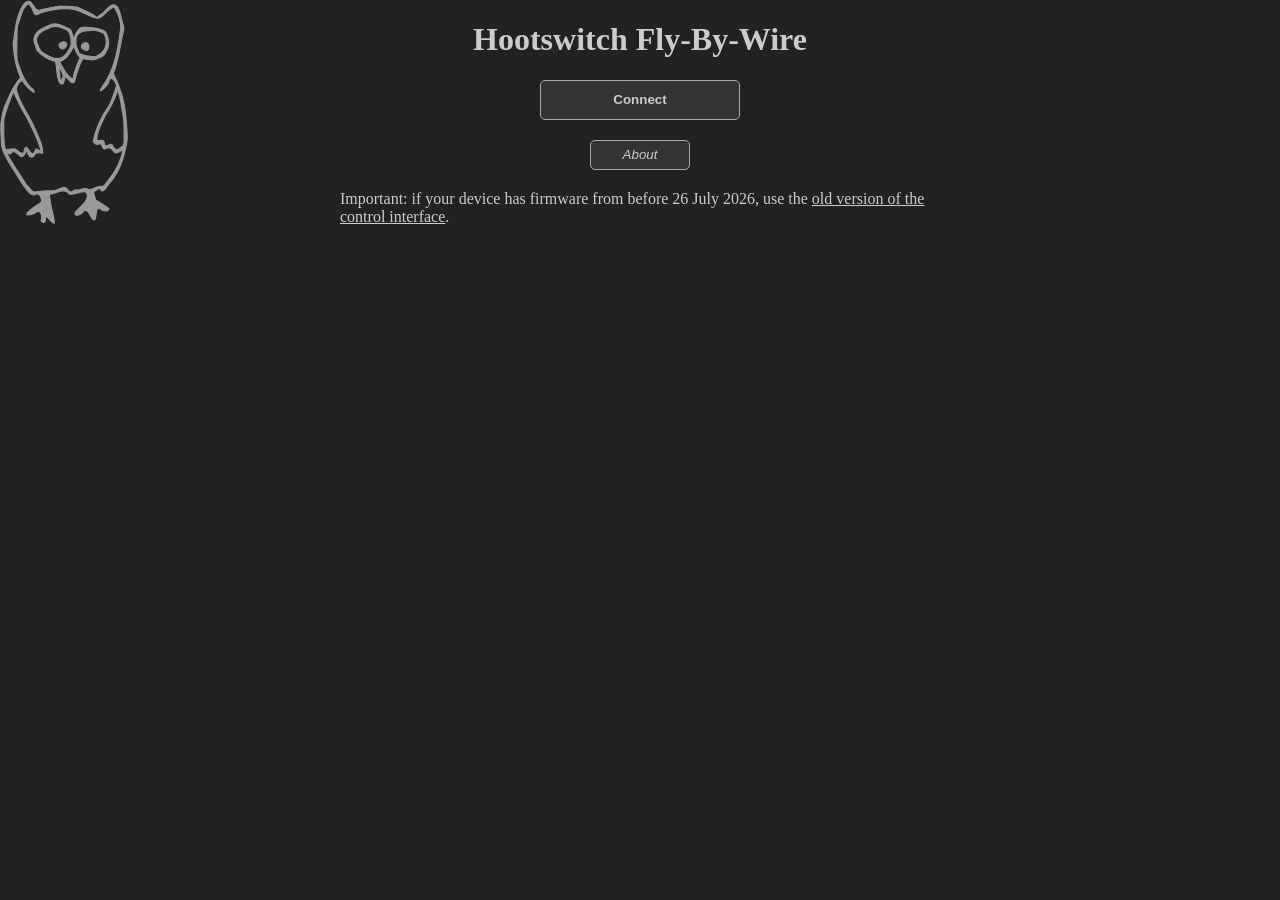
<file: flybywire/index.html>
<!DOCTYPE html>

<html>

<head>
	<meta http-equiv="Content-Type" content="text/html; charset=utf-8">
	<title>Hootswitch Fly-By-Wire</title>
	<link rel="stylesheet" type="text/css" href="flybywire.css"></link>
	<link rel="stylesheet" type="text/css" href="simple-keyboard/css/index.css"></link>
	<link rel="stylesheet" type="text/css" href="keyboard-capture.css"></link>
	<script src="simple-keyboard/index.modern.js"></script>
</head>

<body>

<h1>Hootswitch Fly-By-Wire</h1>

<button id="connect-button">Connect</button>

<div id="control-area" class="hidden">
	<p style="text-align: center;">Click the box below to capture the mouse.</p>
	<canvas width="600" height="280"></canvas>
	<div class="keyboard">
		<div class="simple-keyboard-main"></div>
		<div class="simple-keyboard-middle">
			<div class="simple-keyboard-control"></div>
			<div class="simple-keyboard-arrows"></div>
		</div>
		<div class="simple-keyboard-numpad"></div>
	</div>
	<div id="macros" class="controls">
		<label for="swap-meta">Swap <kbd>Meta</kbd> / <kbd>Alt</kbd>:</label>
		<input type="checkbox" id="swap-meta" name="swap-meta" />
	</div>
	<textarea id="log"></textarea>
	<div class="controls">
		<button type="button" class="config-button" onclick="bluetoothScan();">Bluetooth Scan</button>
		<button type="button" class="config-button" onclick="traceLogging();">Toggle Trace</button>
		<button type="button" class="config-button" onclick="restartDebug();">Restart/Debug</button>
		<button type="button" class="config-button" onclick="restartBootsel();">Restart/Bootsel</button>
	</div>
</div>

<p id="disconnect-message" class="hidden">
	To connect again, reload this page.
</p>

<button id="about-button">About</button>

<div id="about-area" class="hidden">
	<p>This page allows you to send data from a modern computer's mouse and
	keyboard over a	USB cable to a locally connected
	<a href="https://github.com/saybur/hootswitch">Hootswitch</a>, useful for
	situations where you don't want to use a period keyboard/mouse (workbench
	computers, constrained desks, development systems, etc). To use, connect
	the Hootswitch to your system via a USB cable then click <b>Connect</b>
	above.</p>
	<p>Several modern web technologies are leveraged here, including the
	<a href="https://developer.mozilla.org/en-US/docs/Web/API/Web_Serial_API">Web Serial API</a>,
	<a href="https://developer.chrome.com/docs/capabilities/web-apis/keyboard-lock">Keyboard Lock API</a> (TODO), and
	<a href="https://developer.mozilla.org/en-US/docs/Web/API/Pointer_Lock_API">Pointer Lock API</a>.
	Everything stays inside your browser, no inputs are passed to the Internet.</p>
	<p>At least as of September 2024 most of these APIs are experimental and
	only have support on Chrome/Chromium and the various web browsers using
	that engine.</p>
</div>

<div style="display: block; margin: 0 auto; margin-top: 20px; width: 600px;">
	<p>Important: if your device has firmware from before 26 July 2026, use the <a href="./old/index.html">old version
	of the control interface</a>.</p>
</div>

<script src="serial.js"></script>
<script src="keyboard-capture.js"></script>
<script src="flybywire.js"></script>

</body>

</html>
</file>
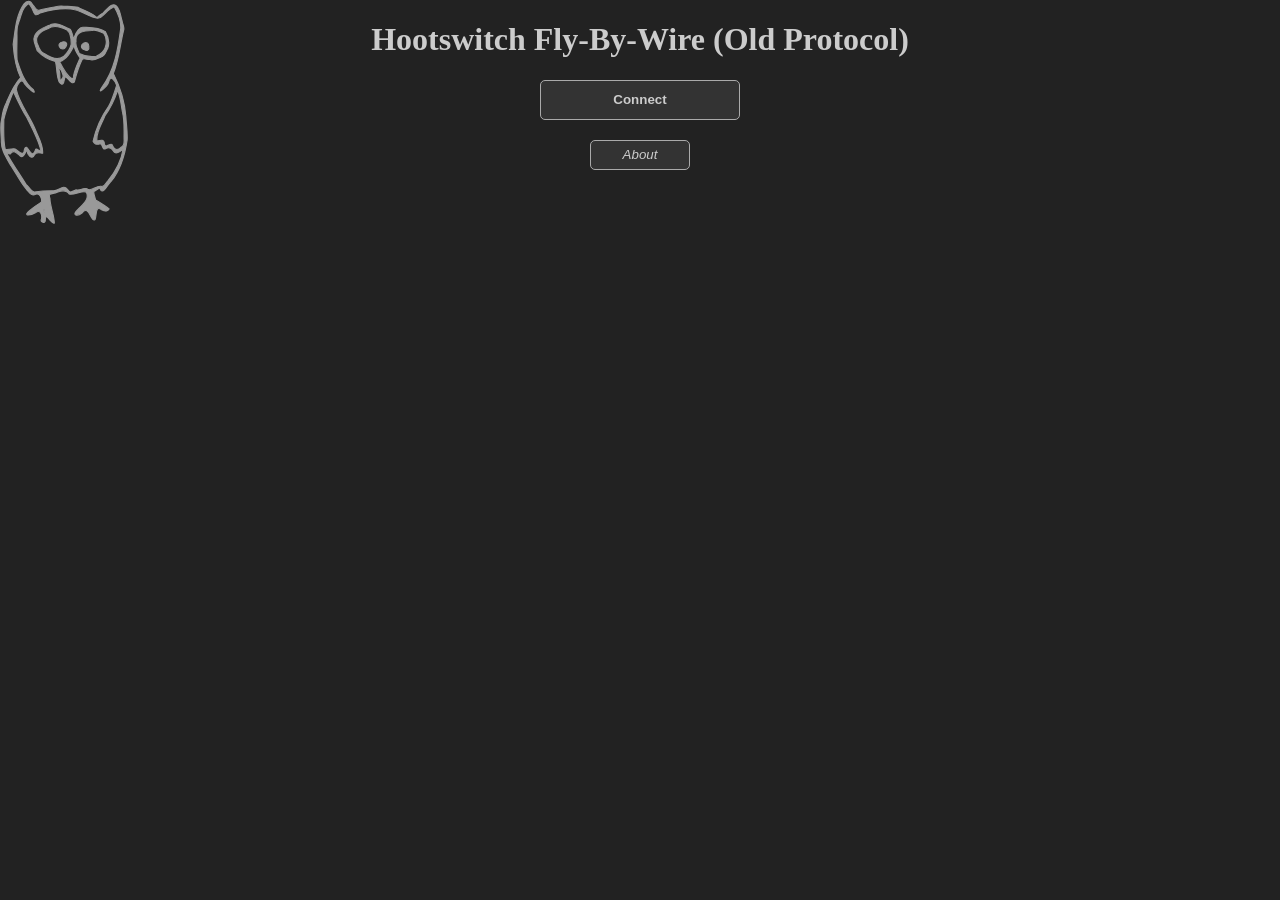
<file: flybywire/old/index.html>
<!DOCTYPE html>

<html>

<head>
	<meta http-equiv="Content-Type" content="text/html; charset=utf-8">
	<title>Hootswitch Fly-By-Wire</title>
	<link rel="stylesheet" type="text/css" href="flybywire.css"></link>
	<link rel="stylesheet" type="text/css" href="simple-keyboard/css/index.css"></link>
	<link rel="stylesheet" type="text/css" href="keyboard-capture.css"></link>
	<script src="simple-keyboard/index.modern.js"></script>
</head>

<body>

<h1>Hootswitch Fly-By-Wire (Old Protocol)</h1>

<button id="connect-button">Connect</button>

<div id="control-area" class="hidden">
	<p style="text-align: center;">Click the box below to capture the mouse.</p>
	<canvas width="600" height="280"></canvas>
	<div class="keyboard">
		<div class="simple-keyboard-main"></div>
		<div class="simple-keyboard-middle">
			<div class="simple-keyboard-control"></div>
			<div class="simple-keyboard-arrows"></div>
		</div>
		<div class="simple-keyboard-numpad"></div>
	</div>
	<div id="macros" class="controls"></div>
	<textarea id="log"></textarea>
	<div class="controls">
		<button type="button" class="config-button" onclick="restartDebug();">Restart</button>
		<!-- broken due to a silly error on my part, will be fixed next release -->
		<!--<button type="button" class="config-button" onclick="bluetoothScan();">Bluetooth Scan</button>-->
		<button type="button" class="config-button" onclick="traceLogging();">Toggle Trace</button>
	</div>
</div>

<p id="disconnect-message" class="hidden">
	To connect again, reload this page.
</p>

<button id="about-button">About</button>

<div id="about-area" class="hidden">
	<p>This page allows you to send data from a modern computer's mouse and
	keyboard over a	USB cable to a locally connected
	<a href="https://github.com/saybur/hootswitch">Hootswitch</a>, useful for
	situations where you don't want to use a period keyboard/mouse (workbench
	computers, constrained desks, development systems, etc). To use, connect
	the Hootswitch to your system via a USB cable then click <b>Connect</b>
	above.</p>
	<p>Several modern web technologies are leveraged here, including the
	<a href="https://developer.mozilla.org/en-US/docs/Web/API/Web_Serial_API">Web Serial API</a>,
	<a href="https://developer.chrome.com/docs/capabilities/web-apis/keyboard-lock">Keyboard Lock API</a> (TODO), and
	<a href="https://developer.mozilla.org/en-US/docs/Web/API/Pointer_Lock_API">Pointer Lock API</a>.
	Everything stays inside your browser, no inputs are passed to the Internet.</p>
	<p>At least as of September 2024 most of these APIs are experimental and
	only have support on Chrome/Chromium and the various web browsers using
	that engine.</p>
</div>

<script src="serial.js"></script>
<script src="keyboard-capture.js"></script>
<script src="flybywire.js"></script>

</body>

</html>
</file>
<file: flybywire/flybywire.css>
a {
	color: #ccc;
}

a:visited {
	color: #ccc;
}

body {
	color: #ccc;
	background-color: #222;
	background-image: url("hoot.svg");
	background-repeat: no-repeat;
	background-size: 10%;
}

h1 {
	text-align: center;
}

#connect-button {
	display: block;
	margin: 0 auto;
	margin-bottom: 20px;
	color: #ccc;
	border: 1px solid #aaa;
	border-radius: 5px;
	background-color: #333;
	width: 200px;
	height: 40px;
	font-weight: bold;
}

#about-button {
	display: block;
	margin: 0 auto;
	margin-top: 20px;
	color: #ccc;
	border: 1px solid #aaa;
	border-radius: 5px;
	background-color: #333;
	width: 100px;
	height: 30px;
	font-style: italic;
}

.controls {
	display: flex;
	margin: 0px auto;
	width: 640px;
	margin-top: 20px;
	justify-content: center;
}

.controls label {
	padding-top: 5px;
}

.controls button {
	color: #ccc;
	border: 1px solid #aaa;
	border-radius: 5px;
	background-color: #333;
	height: 30px;
	margin-left: 10px;
}

#about-area {
	display: block;
	margin: 0 auto;
	margin-top: 20px;
	width: 600px;
}

#about-area p {
	text-align: left;
}

#disconnect-message {
	margin-bottom: 20px;
	text-align: center;
}

canvas {
	display: block;
	margin: 0 auto;
	margin-bottom: 20px;
	border: 1px solid #555;
	background-color: #111;
}

textarea {
	display: block;
	margin: 0 auto;
	margin-top: 20px;
	width: 990px;
	height: 300px;
	border: 1px solid #555;
	color: #ccc;
	background-color: #333;
}

fieldset {
	margin: 0 auto;
	margin-top: 10px;
	width: 990px;
	border-color: #ccc;
	display: flex;
	flex-direction: column;
	gap: 4px;
}

fieldset hr {
	width: 100%;
	color: #ccc;
}

fieldset p {
	margin: 0px;
	margin-left: 8px;
	margin-top: 6px;
}

fieldset select {
	margin-right: 10px;
}

legend {
	font-weight: bold;
}

kbd {
	border: 1px solid #999;
	border-radius: 4px;
}

.hidden {
	display: none !important;
}
</file>
<file: flybywire/simple-keyboard/css/index.css>
/*!
 * 
 *   simple-keyboard v3.6.42
 *   https://github.com/hodgef/simple-keyboard
 *
 *   Copyright (c) Francisco Hodge (https://github.com/hodgef) and project contributors.
 *
 *   This source code is licensed under the MIT license found in the
 *   LICENSE file in the root directory of this source tree.
 *
 */.hg-theme-default{background-color:#ececec;border-radius:5px;box-sizing:border-box;font-family:HelveticaNeue-Light,Helvetica Neue Light,Helvetica Neue,Helvetica,Arial,Lucida Grande,sans-serif;overflow:hidden;padding:5px;touch-action:manipulation;-webkit-user-select:none;-moz-user-select:none;user-select:none;width:100%}.hg-theme-default .hg-button span{pointer-events:none}.hg-theme-default button.hg-button{border-width:0;font-size:inherit;outline:0}.hg-theme-default .hg-button{display:inline-block;flex-grow:1}.hg-theme-default .hg-row{display:flex}.hg-theme-default .hg-row:not(:last-child){margin-bottom:5px}.hg-theme-default .hg-row .hg-button-container,.hg-theme-default .hg-row .hg-button:not(:last-child){margin-right:5px}.hg-theme-default .hg-row>div:last-child{margin-right:0}.hg-theme-default .hg-row .hg-button-container{display:flex}.hg-theme-default .hg-button{-webkit-tap-highlight-color:rgba(0,0,0,0);align-items:center;background:#fff;border-bottom:1px solid #b5b5b5;border-radius:5px;box-shadow:0 0 3px -1px rgba(0,0,0,.3);box-sizing:border-box;cursor:pointer;display:flex;height:40px;justify-content:center;padding:5px}.hg-theme-default .hg-button.hg-standardBtn{width:20px}.hg-theme-default .hg-button.hg-activeButton{background:#efefef}.hg-theme-default.hg-layout-numeric .hg-button{align-items:center;display:flex;height:60px;justify-content:center;width:33.3%}.hg-theme-default .hg-button.hg-button-numpadadd,.hg-theme-default .hg-button.hg-button-numpadenter{height:85px}.hg-theme-default .hg-button.hg-button-numpad0{width:105px}.hg-theme-default .hg-button.hg-button-com{max-width:85px}.hg-theme-default .hg-button.hg-standardBtn.hg-button-at{max-width:45px}.hg-theme-default .hg-button.hg-selectedButton{background:rgba(5,25,70,.53);color:#fff}.hg-theme-default .hg-button.hg-standardBtn[data-skbtn=".com"]{max-width:82px}.hg-theme-default .hg-button.hg-standardBtn[data-skbtn="@"]{max-width:60px}.hg-candidate-box{background:#ececec;border-bottom:2px solid #b5b5b5;border-radius:5px;display:inline-flex;margin-top:-10px;max-width:272px;position:absolute;transform:translateY(-100%);-webkit-user-select:none;-moz-user-select:none;user-select:none}ul.hg-candidate-box-list{display:flex;flex:1;list-style:none;margin:0;padding:0}li.hg-candidate-box-list-item{align-items:center;display:flex;height:40px;justify-content:center;width:40px}li.hg-candidate-box-list-item:hover{background:rgba(0,0,0,.03);cursor:pointer}li.hg-candidate-box-list-item:active{background:rgba(0,0,0,.1)}.hg-candidate-box-prev:before{content:"◄"}.hg-candidate-box-next:before{content:"►"}.hg-candidate-box-next,.hg-candidate-box-prev{align-items:center;color:#969696;cursor:pointer;display:flex;padding:0 10px}.hg-candidate-box-next{border-bottom-right-radius:5px;border-top-right-radius:5px}.hg-candidate-box-prev{border-bottom-left-radius:5px;border-top-left-radius:5px}.hg-candidate-box-btn-active{color:#444}
</file>
<file: flybywire/keyboard-capture.css>
/*
 * This file was originally from the IP-KVM-InterFace project at
 * https://github.com/SterlingButters/ip-kvm-interface
 * and was modified for use with Hootswitch. It remains available under the
 * original license below.
 *
 * Copyright 2018-2020 Sterling Butters and others
 *
 * Permission is hereby granted, free of charge, to any person obtaining a copy
 * of this software and associated documentation files (the "Software"), to
 * deal in the Software without restriction, including without limitation the
 * rights to use, copy, modify, merge, publish, distribute, sublicense, and/or
 * sell copies of the Software, and to permit persons to whom the Software is
 * furnished to do so, subject to the following conditions:
 *
 * The above copyright notice and this permission notice shall be included in
 * all copies or substantial portions of the Software.
 *
 * THE SOFTWARE IS PROVIDED "AS IS", WITHOUT WARRANTY OF ANY KIND, EXPRESS OR
 * IMPLIED, INCLUDING BUT NOT LIMITED TO THE WARRANTIES OF MERCHANTABILITY,
 * FITNESS FOR A PARTICULAR PURPOSE AND NONINFRINGEMENT. IN NO EVENT SHALL THE
 * AUTHORS OR COPYRIGHT HOLDERS BE LIABLE FOR ANY CLAIM, DAMAGES OR OTHER
 * LIABILITY, WHETHER IN AN ACTION OF CONTRACT, TORT OR OTHERWISE, ARISING
 * FROM, OUT OF OR IN CONNECTION WITH THE SOFTWARE OR THE USE OR OTHER DEALINGS
 * IN THE SOFTWARE.
 */

.keyboard {
  display: flex;
  background-color: #333;
  justify-content: center;
  width: 996px;
  margin: 0 auto;
  border-radius: 5px;
}

.simple-keyboard.hg-theme-default.hootswitch {
	color: #ccc;
	background-color: #333;
}

.simple-keyboard.hg-theme-default {
  display: inline-block;
}

.simple-keyboard-main.simple-keyboard {
  width: 600px;
  min-width: 640px;
  background: none;
}

.simple-keyboard-main.simple-keyboard .hg-row:first-child {
  margin-bottom: 10px;
}

.simple-keyboard-arrows.simple-keyboard {
  align-self: flex-end;
  background: none;
}

.simple-keyboard .hg-button.selectedButton {
  background: rgba(5, 25, 70, 0.5);
  color: white;
}

.simple-keyboard .hg-button.emptySpace {
  pointer-events: none;
  background: none;
  border: none;
  box-shadow: none;
}

.simple-keyboard-middle {
  display: flex;
  align-items: center;
  justify-content: space-between;
  flex-flow: column;
}

.simple-keyboard-arrows .hg-row {
  justify-content: center;
}

.simple-keyboard-arrows .hg-button {
  width: 50px;
  flex-grow: 0;
  justify-content: center;
  display: flex;
  align-items: center;
}

.simple-keyboard-control.simple-keyboard {
  background: none;
}

.simple-keyboard-control.simple-keyboard .hg-row:first-child {
  margin-bottom: 10px;
}

.simple-keyboard-control .hg-button {
  width: 50px;
  flex-grow: 0;
  justify-content: center;
  display: flex;
  align-items: center;
}

.simple-keyboard-arrows .hg-button {
  width: 50px;
  justify-content: center;
  align-items: center;
}

.simple-keyboard-numpad.simple-keyboard .hg-row:first-child {
  margin-bottom: 10px;
  justify-content: right;
}

.simple-keyboard-numpad .hg-button {
  min-width: 40px;
  max-width: 40px;
}

.simple-keyboard-numpad .hg-row:last-child .hg-button:first-child {
  min-width: 85px;
}

.simple-keyboard-numpad .hg-row:last-child {
  display: float;
}

.simple-keyboard.hg-theme-default .hg-button {
  background: #555;
}

.simple-keyboard.hg-theme-default .hg-button.hg-selectedButton {
  background: rgba(5, 25, 70, 0.5);
  color: white;
}

.hg-button.hg-functionBtn.hg-button-space {
  width: 250px;
}
</file>
<file: flybywire/old/flybywire.css>
a {
	color: #ccc;
}

a:visited {
	color: #ccc;
}

body {
	color: #ccc;
	background-color: #222;
	background-image: url("hoot.svg");
	background-repeat: no-repeat;
	background-size: 10%;
}

h1 {
	text-align: center;
}

#connect-button {
	display: block;
	margin: 0 auto;
	margin-bottom: 20px;
	color: #ccc;
	border: 1px solid #aaa;
	border-radius: 5px;
	background-color: #333;
	width: 200px;
	height: 40px;
	font-weight: bold;
}

#about-button {
	display: block;
	margin: 0 auto;
	margin-top: 20px;
	color: #ccc;
	border: 1px solid #aaa;
	border-radius: 5px;
	background-color: #333;
	width: 100px;
	height: 30px;
	font-style: italic;
}

.controls {
	display: flex;
	margin: 0px auto;
	width: 640px;
	margin-top: 20px;
	vertical-align: center;
	justify-content: center;
	gap: 10px;
}

.controls button {
	color: #ccc;
	border: 1px solid #aaa;
	border-radius: 5px;
	background-color: #333;
	height: 30px;
}

#about-area {
	display: block;
	margin: 0 auto;
	margin-top: 20px;
	width: 600px;
}

#about-area p {
	text-align: left;
}

#disconnect-message {
	margin-bottom: 20px;
	text-align: center;
}

canvas {
	display: block;
	margin: 0 auto;
	margin-bottom: 20px;
	border: 1px solid #555;
	background-color: #111;
}

textarea {
	display: block;
	margin: 0 auto;
	margin-top: 20px;
	width: 990px;
	height: 300px;
	border: 1px solid #555;
	color: #ccc;
	background-color: #333;
}

fieldset {
	margin: 0 auto;
	margin-top: 10px;
	width: 990px;
	border-color: #ccc;
	display: flex;
	flex-direction: column;
	gap: 4px;
}

fieldset hr {
	width: 100%;
	color: #ccc;
}

fieldset p {
	margin: 0px;
	margin-left: 8px;
	margin-top: 6px;
}

fieldset select {
	margin-right: 10px;
}

legend {
	font-weight: bold;
}

.hidden {
	display: none !important;
}
</file>
<file: flybywire/old/simple-keyboard/css/index.css>
/*!
 * 
 *   simple-keyboard v3.6.42
 *   https://github.com/hodgef/simple-keyboard
 *
 *   Copyright (c) Francisco Hodge (https://github.com/hodgef) and project contributors.
 *
 *   This source code is licensed under the MIT license found in the
 *   LICENSE file in the root directory of this source tree.
 *
 */.hg-theme-default{background-color:#ececec;border-radius:5px;box-sizing:border-box;font-family:HelveticaNeue-Light,Helvetica Neue Light,Helvetica Neue,Helvetica,Arial,Lucida Grande,sans-serif;overflow:hidden;padding:5px;touch-action:manipulation;-webkit-user-select:none;-moz-user-select:none;user-select:none;width:100%}.hg-theme-default .hg-button span{pointer-events:none}.hg-theme-default button.hg-button{border-width:0;font-size:inherit;outline:0}.hg-theme-default .hg-button{display:inline-block;flex-grow:1}.hg-theme-default .hg-row{display:flex}.hg-theme-default .hg-row:not(:last-child){margin-bottom:5px}.hg-theme-default .hg-row .hg-button-container,.hg-theme-default .hg-row .hg-button:not(:last-child){margin-right:5px}.hg-theme-default .hg-row>div:last-child{margin-right:0}.hg-theme-default .hg-row .hg-button-container{display:flex}.hg-theme-default .hg-button{-webkit-tap-highlight-color:rgba(0,0,0,0);align-items:center;background:#fff;border-bottom:1px solid #b5b5b5;border-radius:5px;box-shadow:0 0 3px -1px rgba(0,0,0,.3);box-sizing:border-box;cursor:pointer;display:flex;height:40px;justify-content:center;padding:5px}.hg-theme-default .hg-button.hg-standardBtn{width:20px}.hg-theme-default .hg-button.hg-activeButton{background:#efefef}.hg-theme-default.hg-layout-numeric .hg-button{align-items:center;display:flex;height:60px;justify-content:center;width:33.3%}.hg-theme-default .hg-button.hg-button-numpadadd,.hg-theme-default .hg-button.hg-button-numpadenter{height:85px}.hg-theme-default .hg-button.hg-button-numpad0{width:105px}.hg-theme-default .hg-button.hg-button-com{max-width:85px}.hg-theme-default .hg-button.hg-standardBtn.hg-button-at{max-width:45px}.hg-theme-default .hg-button.hg-selectedButton{background:rgba(5,25,70,.53);color:#fff}.hg-theme-default .hg-button.hg-standardBtn[data-skbtn=".com"]{max-width:82px}.hg-theme-default .hg-button.hg-standardBtn[data-skbtn="@"]{max-width:60px}.hg-candidate-box{background:#ececec;border-bottom:2px solid #b5b5b5;border-radius:5px;display:inline-flex;margin-top:-10px;max-width:272px;position:absolute;transform:translateY(-100%);-webkit-user-select:none;-moz-user-select:none;user-select:none}ul.hg-candidate-box-list{display:flex;flex:1;list-style:none;margin:0;padding:0}li.hg-candidate-box-list-item{align-items:center;display:flex;height:40px;justify-content:center;width:40px}li.hg-candidate-box-list-item:hover{background:rgba(0,0,0,.03);cursor:pointer}li.hg-candidate-box-list-item:active{background:rgba(0,0,0,.1)}.hg-candidate-box-prev:before{content:"◄"}.hg-candidate-box-next:before{content:"►"}.hg-candidate-box-next,.hg-candidate-box-prev{align-items:center;color:#969696;cursor:pointer;display:flex;padding:0 10px}.hg-candidate-box-next{border-bottom-right-radius:5px;border-top-right-radius:5px}.hg-candidate-box-prev{border-bottom-left-radius:5px;border-top-left-radius:5px}.hg-candidate-box-btn-active{color:#444}
</file>
<file: flybywire/old/keyboard-capture.css>
/*
 * This file was originally from the IP-KVM-InterFace project at
 * https://github.com/SterlingButters/ip-kvm-interface
 * and was modified for use with Hootswitch. It remains available under the
 * original license below.
 *
 * Copyright 2018-2020 Sterling Butters and others
 *
 * Permission is hereby granted, free of charge, to any person obtaining a copy
 * of this software and associated documentation files (the "Software"), to
 * deal in the Software without restriction, including without limitation the
 * rights to use, copy, modify, merge, publish, distribute, sublicense, and/or
 * sell copies of the Software, and to permit persons to whom the Software is
 * furnished to do so, subject to the following conditions:
 *
 * The above copyright notice and this permission notice shall be included in
 * all copies or substantial portions of the Software.
 *
 * THE SOFTWARE IS PROVIDED "AS IS", WITHOUT WARRANTY OF ANY KIND, EXPRESS OR
 * IMPLIED, INCLUDING BUT NOT LIMITED TO THE WARRANTIES OF MERCHANTABILITY,
 * FITNESS FOR A PARTICULAR PURPOSE AND NONINFRINGEMENT. IN NO EVENT SHALL THE
 * AUTHORS OR COPYRIGHT HOLDERS BE LIABLE FOR ANY CLAIM, DAMAGES OR OTHER
 * LIABILITY, WHETHER IN AN ACTION OF CONTRACT, TORT OR OTHERWISE, ARISING
 * FROM, OUT OF OR IN CONNECTION WITH THE SOFTWARE OR THE USE OR OTHER DEALINGS
 * IN THE SOFTWARE.
 */

.keyboard {
  display: flex;
  background-color: #333;
  justify-content: center;
  width: 996px;
  margin: 0 auto;
  border-radius: 5px;
}

.simple-keyboard.hg-theme-default.hootswitch {
	color: #ccc;
	background-color: #333;
}

.simple-keyboard.hg-theme-default {
  display: inline-block;
}

.simple-keyboard-main.simple-keyboard {
  width: 600px;
  min-width: 640px;
  background: none;
}

.simple-keyboard-main.simple-keyboard .hg-row:first-child {
  margin-bottom: 10px;
}

.simple-keyboard-arrows.simple-keyboard {
  align-self: flex-end;
  background: none;
}

.simple-keyboard .hg-button.selectedButton {
  background: rgba(5, 25, 70, 0.5);
  color: white;
}

.simple-keyboard .hg-button.emptySpace {
  pointer-events: none;
  background: none;
  border: none;
  box-shadow: none;
}

.simple-keyboard-middle {
  display: flex;
  align-items: center;
  justify-content: space-between;
  flex-flow: column;
}

.simple-keyboard-arrows .hg-row {
  justify-content: center;
}

.simple-keyboard-arrows .hg-button {
  width: 50px;
  flex-grow: 0;
  justify-content: center;
  display: flex;
  align-items: center;
}

.simple-keyboard-control.simple-keyboard {
  background: none;
}

.simple-keyboard-control.simple-keyboard .hg-row:first-child {
  margin-bottom: 10px;
}

.simple-keyboard-control .hg-button {
  width: 50px;
  flex-grow: 0;
  justify-content: center;
  display: flex;
  align-items: center;
}

.simple-keyboard-arrows .hg-button {
  width: 50px;
  justify-content: center;
  align-items: center;
}

.simple-keyboard-numpad.simple-keyboard .hg-row:first-child {
  margin-bottom: 10px;
  justify-content: right;
}

.simple-keyboard-numpad .hg-button {
  min-width: 40px;
  max-width: 40px;
}

.simple-keyboard-numpad .hg-row:last-child .hg-button:first-child {
  min-width: 85px;
}

.simple-keyboard-numpad .hg-row:last-child {
  display: float;
}

.simple-keyboard.hg-theme-default .hg-button {
  background: #555;
}

.simple-keyboard.hg-theme-default .hg-button.hg-selectedButton {
  background: rgba(5, 25, 70, 0.5);
  color: white;
}

.hg-button.hg-functionBtn.hg-button-space {
  width: 250px;
}
</file>
